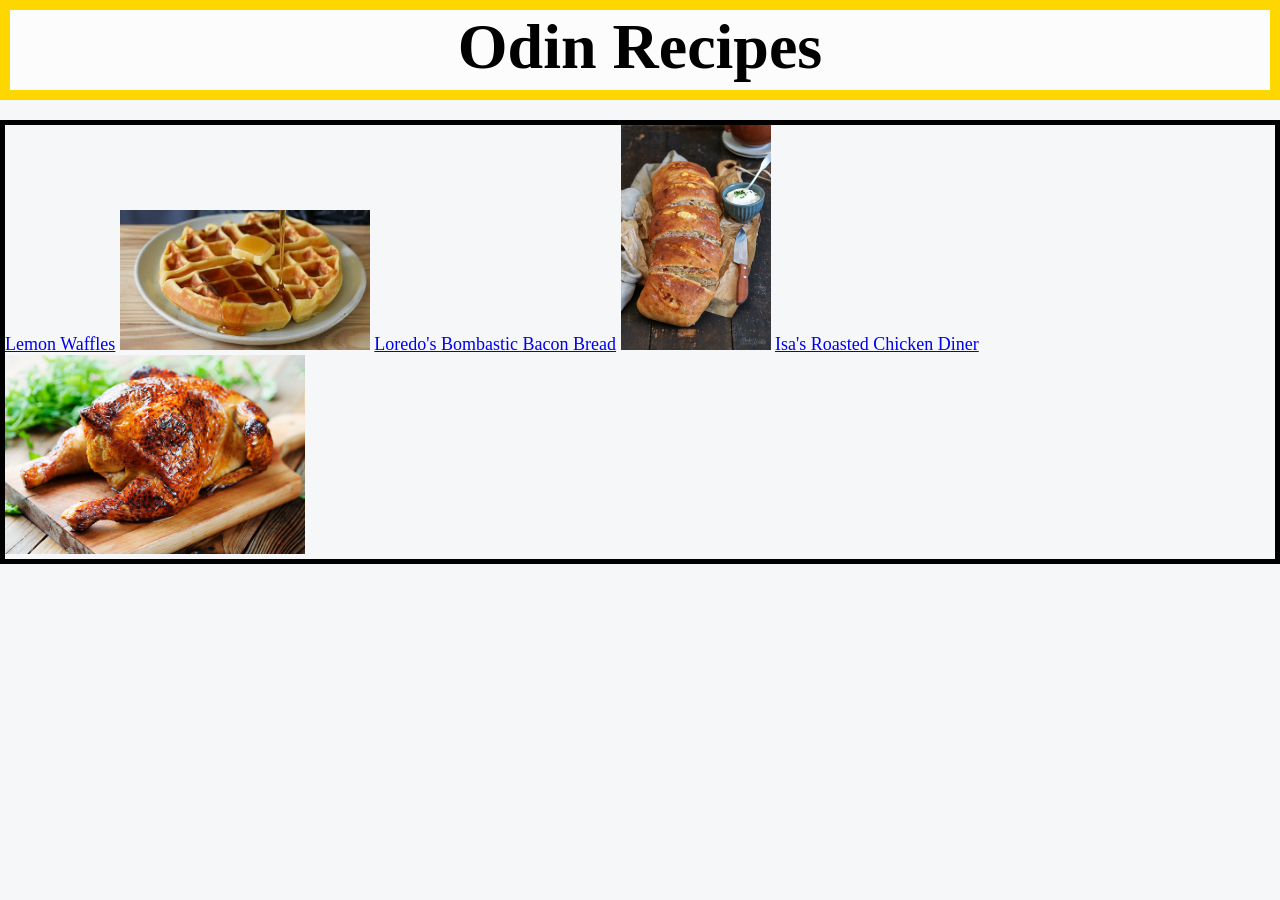
<file: index.html>
<!DOCTYPE html>
<html lang="en">
<head>
    <meta charset="UTF-8">
    <meta name="viewport" content="width=device-width, initial-scale=1.0">
    <title>TOP | Odin Recipes</title>
    <link rel="stylesheet" href="styles.css">
</head>
<body>
    <h1>Odin Recipes</h1>
    
    <div id="recipes">

        <div class="recipe waffle">
            <a href="recipes/lemon-waffle.html">Lemon Waffles</a>
            <img src="./img/waffle.jpg" 
                alt="Yummy Waffle with butter and syrup on top of it" 
                width="250">
        </div>

        <div class="recipe bread">
            <a href="recipes/bacon-bread.html">Loredo's Bombastic Bacon Bread</a>
            <img src="./img/bacon-bread.jpg" 
                alt="Crispy bread with bacon in it served on a cutting board" 
                width="150">
        </div>

        <div class="recipe chicken">
            <a href="recipes/isas-roasted-chicken-dinner.html"> Isa's Roasted Chicken Diner</a>
            <img src="./img/roasted-chicken.jpg" 
                alt="Oven Roasted Chicken cooked to perfection served on a cutting board" 
                width="300"/>
        </div>

    </div>

</body>
</html>
</file>
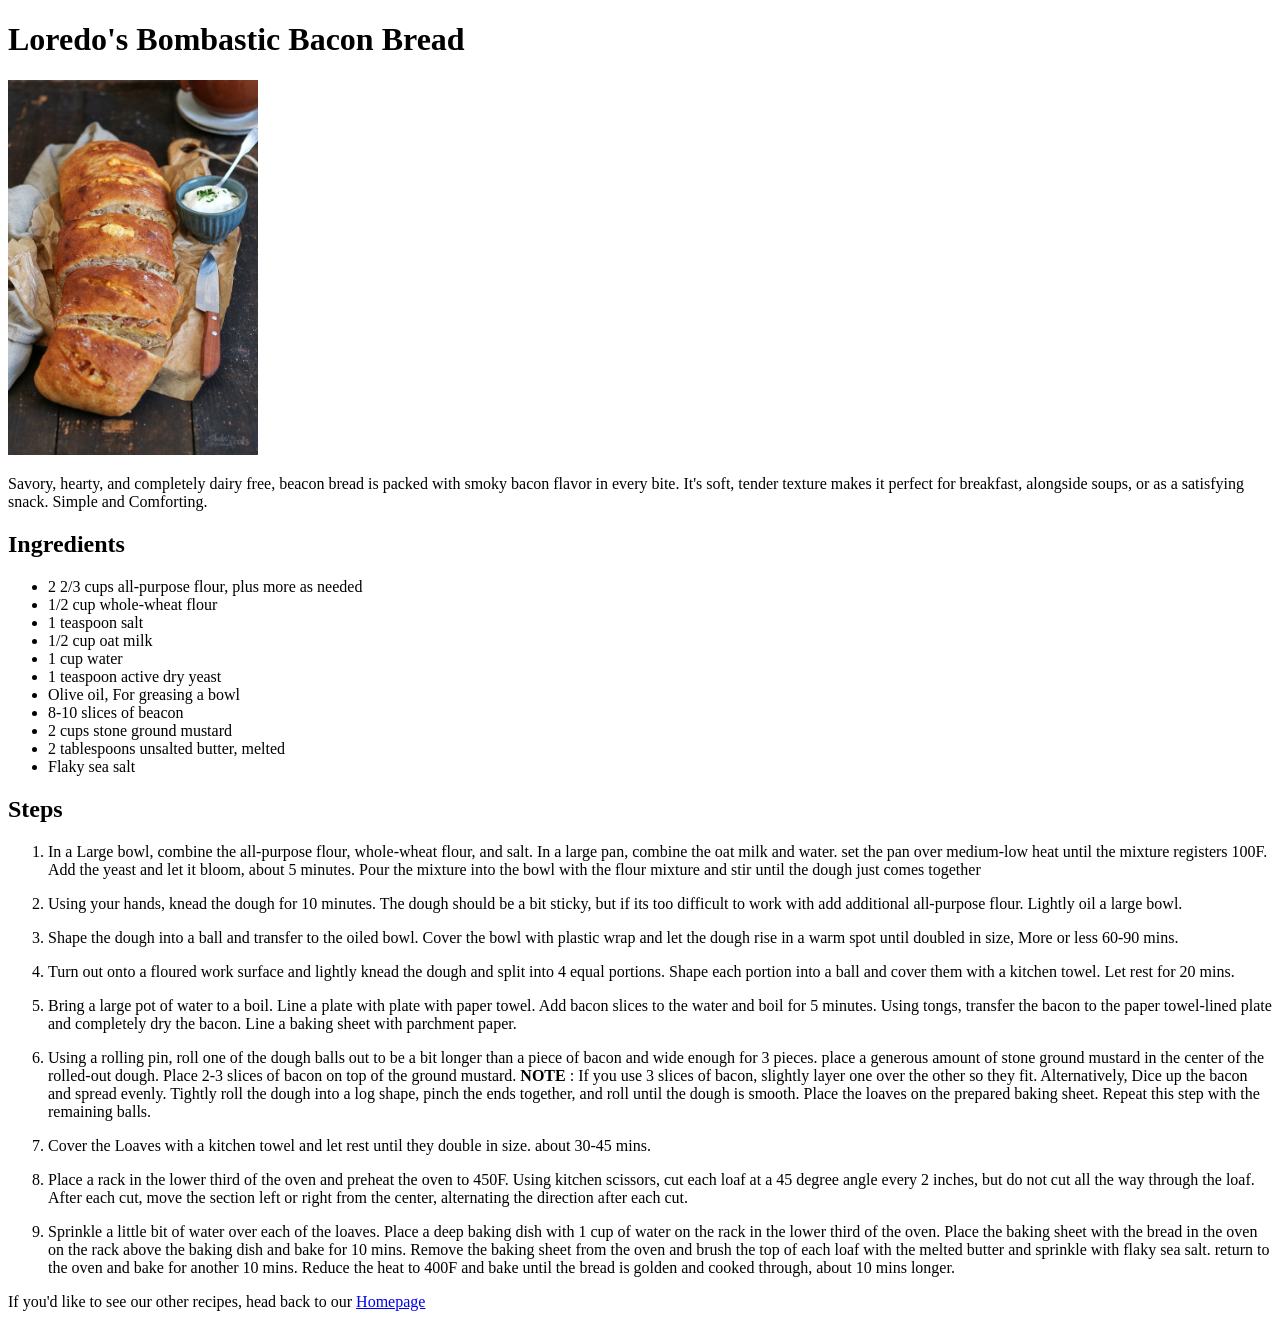
<file: recipes/bacon-bread.html>
<!DOCTYPE html>
<html lang="en">
<head>
    <meta charset="UTF-8">
    <meta name="viewport" content="width=device-width, initial-scale=1.0">
    <title>Bacon Bread</title>
</head>
<body>
   <h1>Loredo's Bombastic Bacon Bread</h1> 
    <img src="../img/bacon-bread.jpg" 
    alt="Crispy bread with bacon in it served on a cutting board" width="250">

    <p>Savory, hearty, and completely dairy free, beacon bread is packed with 
    smoky bacon flavor in every bite. It's soft, tender texture makes it perfect 
    for breakfast, alongside soups, or as a satisfying snack. Simple and Comforting.</p>

    <h2>Ingredients</h2>
        <ul>
            <li>2 2/3 cups all-purpose flour, plus more as needed</li>
            <li>1/2 cup whole-wheat flour</li>
            <li>1 teaspoon salt</li>
            <li>1/2 cup oat milk</li>
            <li>1 cup water</li>
            <li>1 teaspoon active dry yeast</li>
            <li>Olive oil, For greasing a bowl</li>
            <li>8-10 slices of beacon</li>
            <li>2 cups stone ground mustard</li>
            <li>2 tablespoons unsalted butter, melted</li>
            <li>Flaky sea salt</li>
        </ul>

    <h2>Steps</h2>
        <ol>
            <p><li>In a Large bowl, combine the all-purpose flour, whole-wheat flour, and salt. In a large pan, 
                combine the oat milk and water. set the pan over medium-low heat until the mixture registers 100F. 
                Add the yeast and let it bloom, about 5 minutes. Pour the mixture into the bowl with the flour mixture 
                and stir until the dough just comes together
            </li></p>

            <p><li>Using your hands, knead the dough for 10 minutes. The dough should be a bit sticky, but if 
                its too difficult to work with add additional all-purpose flour. Lightly oil a large bowl.
            </li></p>

            <p><li>Shape the dough into a ball and transfer to the oiled bowl. Cover the bowl with plastic wrap and 
                let the dough rise in a warm spot until doubled in size, More or less 60-90 mins.
            </li></p>

            <p><li>Turn out onto a floured work surface and lightly knead the dough and split into 4 equal portions. 
                Shape each portion into a ball and cover them with a kitchen towel. Let rest for 20 mins.
            </li></p>

            <p><li>Bring a large pot of water to a boil. Line a plate with plate with paper towel. Add bacon slices 
                to the water and boil for 5 minutes. Using tongs, transfer the bacon to the paper towel-lined plate 
                and completely dry the bacon. Line a baking sheet with parchment paper.
            </li></p>

            <p><li>Using a rolling pin, roll one of the dough balls out to be a bit longer than a piece of bacon and 
                wide enough for 3 pieces. place a generous amount of stone ground mustard in the center of the rolled-out 
                dough. Place 2-3 slices of bacon on top of the ground mustard. <strong>NOTE</strong> : If you use 3 slices of 
                bacon, slightly layer one over the other so they fit. Alternatively, Dice up the bacon and spread evenly. 
                Tightly roll the dough into a log shape, pinch the ends together, and roll until the dough is smooth. Place 
                the loaves on the prepared baking sheet. Repeat this step with the remaining balls. 
            </li></p>

            <p><li>Cover the Loaves with a kitchen towel and let rest until they double in size. about 30-45 mins.</li></p>
            
            <p><li>Place a rack in the lower third of the oven and preheat the oven to 450F. Using kitchen scissors, cut each loaf 
                at a 45 degree angle every 2 inches, but do not cut all the way through the loaf. After each cut, move 
                the section left or right from the center, alternating the direction after each cut.
            </li></p>
            
            <p><li>Sprinkle a little bit of water over each of the loaves. Place a deep baking dish with 1 cup of water on the 
                rack in the lower third of the oven. Place the baking sheet with the bread in the oven on the rack above 
                the baking dish and bake for 10 mins. Remove the baking sheet from the oven and brush the top of each 
                loaf with the melted butter and sprinkle with flaky sea salt. return to the oven and bake for another 10 
                mins. Reduce the heat to 400F and bake until the bread is golden and cooked through, about 10 mins longer.
            </li></p>
        </ol>

    <p>If you'd like to see our other recipes, head back to our 
    <a href="../index.html">Homepage</a></p>
    <!-- Link back to Homepage, Put at bottom of webpage-->
</body>
</html>
</file>
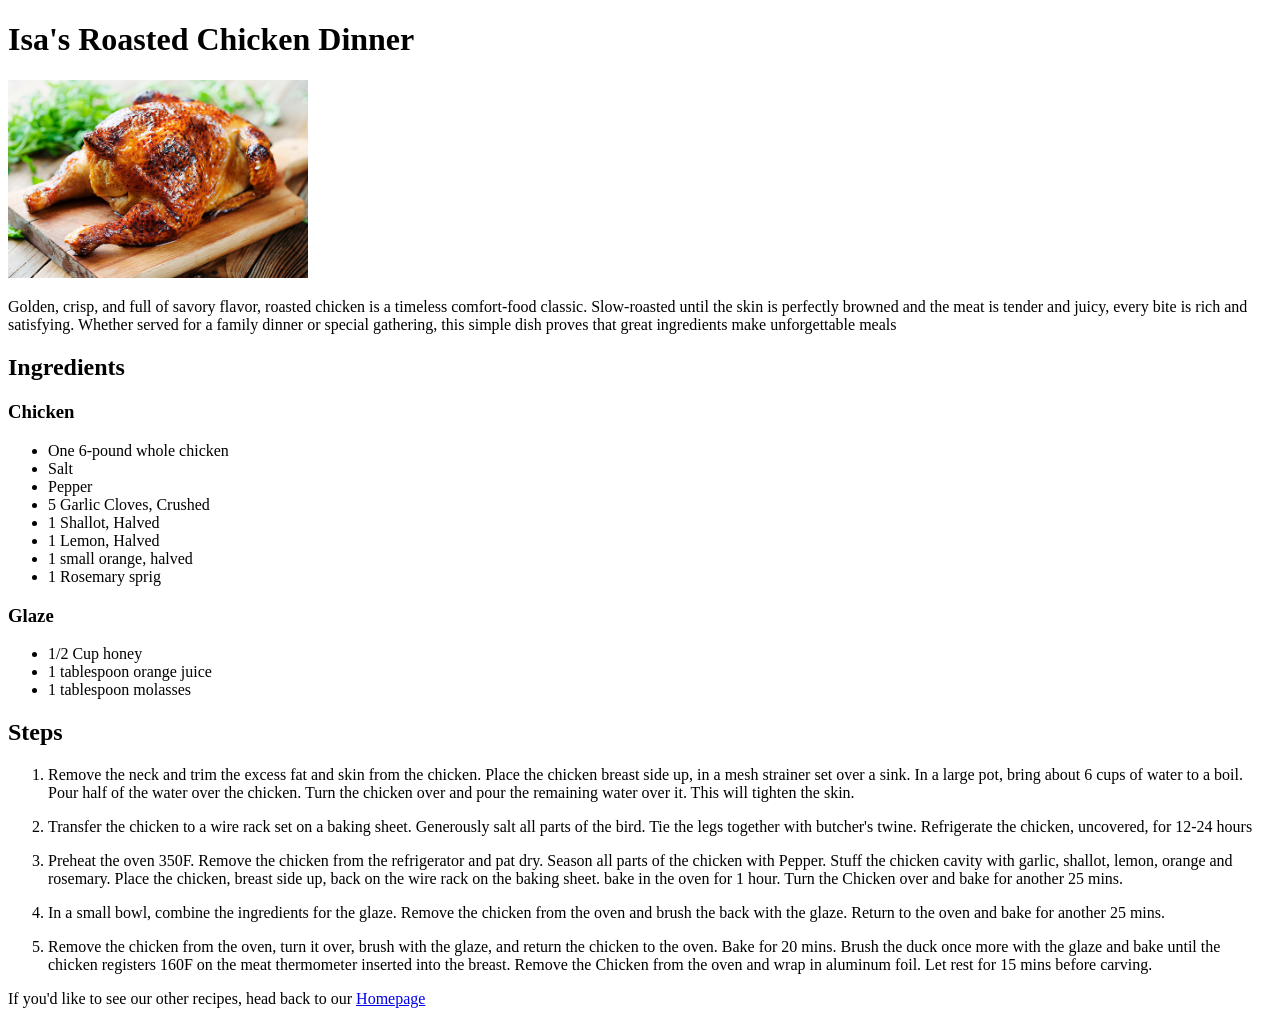
<file: recipes/isas-roasted-chicken-dinner.html>
<!DOCTYPE html>
<html lang="en">
<head>
    <meta charset="UTF-8">
    <meta name="viewport" content="width=device-width, initial-scale=1.0">
    <title>Roasted Chicken</title>
</head>
<body>
    <h1>Isa's Roasted Chicken Dinner</h1>

    <img src="../img/roasted-chicken.jpg" alt="Oven Roasted Chicken cooked to perfection served on a cutting board" width="300"/>

    <p>Golden, crisp, and full of savory flavor, roasted chicken is a timeless comfort-food classic. 
        Slow-roasted until the skin is perfectly browned and the meat is tender and juicy, every bite is rich and 
        satisfying. Whether served for a family dinner or special gathering, this simple dish proves that 
        great ingredients make unforgettable meals</p>

    <p><h2>Ingredients</h2></p>

    <p><h3>Chicken</h3></p>
    <ul>
        <li>One 6-pound whole chicken</li>
        <li>Salt</li>
        <li>Pepper</li>
        <li>5 Garlic Cloves, Crushed</li>
        <li>1 Shallot, Halved</li>
        <li>1 Lemon, Halved</li>
        <li>1 small orange, halved</li>
        <li>1 Rosemary sprig</li>
    </ul>

    <p><h3>Glaze</h3></p>
    <ul>
        <li>1/2 Cup honey</li>
        <li>1 tablespoon orange juice</li>
        <li>1 tablespoon molasses</li>
    </ul>

    <h2>Steps</h2>
    <ol>
        <p><lI>Remove the neck and trim the excess fat and skin from the chicken. Place the chicken 
            breast side up, in a mesh strainer set over a sink. In a large pot, bring about 6 cups of 
            water to a boil. Pour half of the water over the chicken. Turn the chicken over and pour the 
            remaining water over it. This will tighten the skin.
        </lI></p>

        <p><lI>Transfer the chicken to a wire rack set on a baking sheet. Generously salt all parts 
            of the bird. Tie the legs together with butcher's twine. Refrigerate the chicken, uncovered, for 12-24 hours
        </lI></p>

        <p><lI>Preheat the oven 350F. Remove the chicken from the refrigerator and pat dry. Season all parts of the chicken with Pepper. 
            Stuff the chicken cavity with garlic, shallot, lemon, orange and rosemary. Place the chicken, breast side up, 
            back on the wire rack on the baking sheet. bake in the oven for 1 hour. Turn the Chicken over and bake for another 25 mins.
        </lI></p>

        <p><lI>In a small bowl, combine the ingredients for the glaze. Remove the chicken from the oven and brush the back 
            with the glaze. Return to the oven and bake for another 25 mins.
        </lI></p>

        <p><lI> Remove the chicken from the oven, turn it over, brush with the glaze, and return the 
            chicken to the oven. Bake for 20 mins. Brush the duck once more with the glaze and bake until the chicken 
            registers 160F on the meat thermometer inserted into the breast. Remove the Chicken from the oven 
            and wrap in aluminum foil. Let rest for 15 mins before carving.
        </lI></p>
    </ol>

    <p>If you'd like to see our other recipes, head back to our 
    <a href="../index.html">Homepage</a></p>
    <!-- Link back to Homepage, Put at bottom of webpage-->
</body>
</html>
</file>
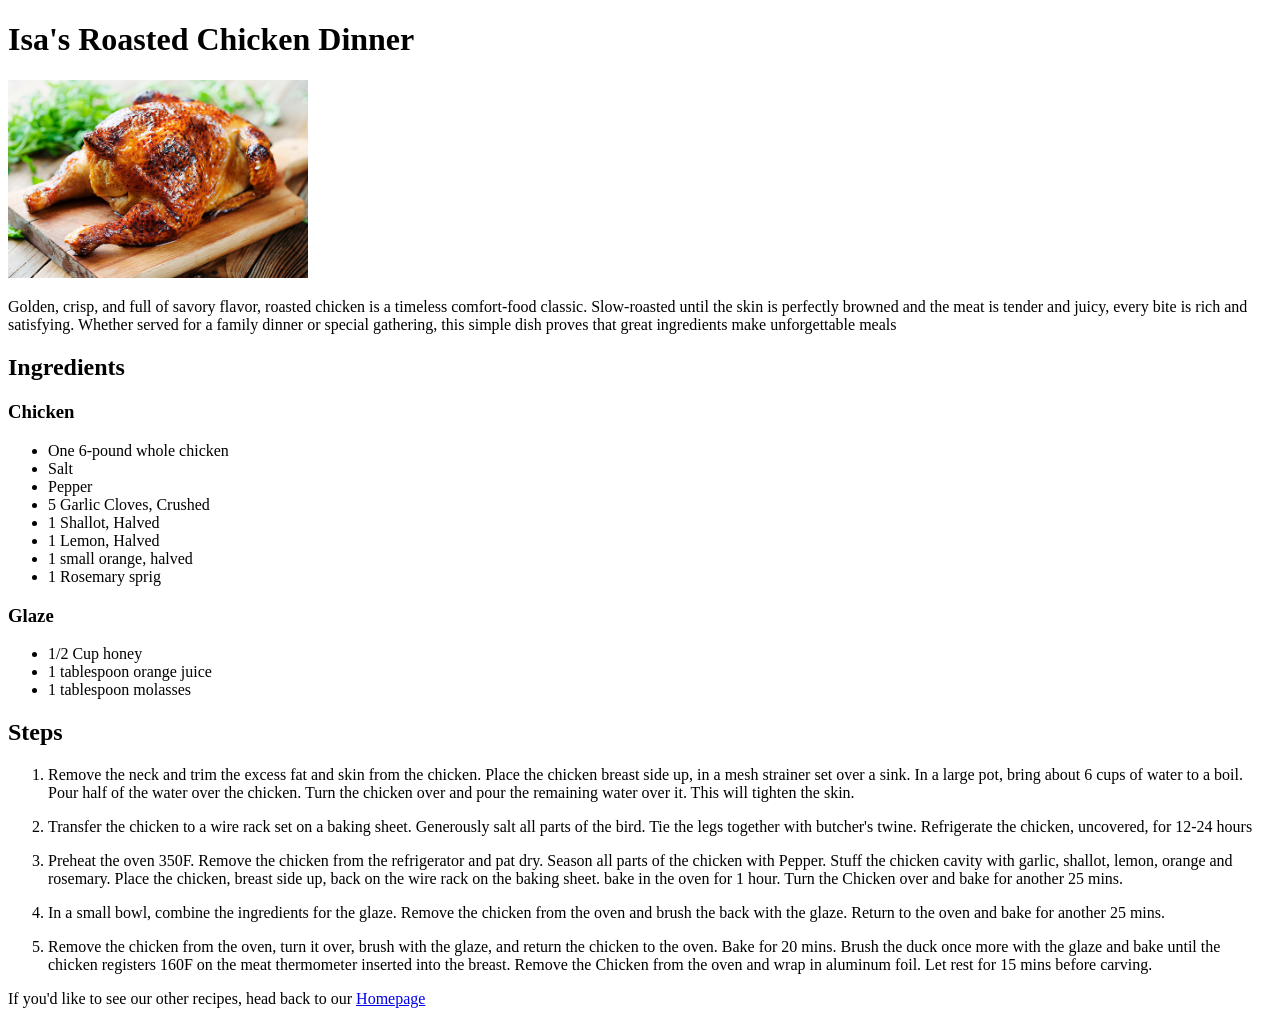
<file: recipes/isas-roasted-dodo-dinner.html>
<!DOCTYPE html>
<html lang="en">
<head>
    <meta charset="UTF-8">
    <meta name="viewport" content="width=device-width, initial-scale=1.0">
    <title>Document</title>
</head>
<body>
    <h1>Isa's Roasted Chicken Dinner</h1>

    <img src="../img/roasted-chicken.jpg" alt="Oven Roasted Chicken cooked to perfection served on a cutting board" width="300"/>

    <p>Golden, crisp, and full of savory flavor, roasted chicken is a timeless comfort-food classic. 
        Slow-roasted until the skin is perfectly browned and the meat is tender and juicy, every bite is rich and 
        satisfying. Whether served for a family dinner or special gathering, this simple dish proves that 
        great ingredients make unforgettable meals</p>

    <p><h2>Ingredients</h2></p>

    <p><h3>Chicken</h3></p>
    <ul>
        <li>One 6-pound whole chicken</li>
        <li>Salt</li>
        <li>Pepper</li>
        <li>5 Garlic Cloves, Crushed</li>
        <li>1 Shallot, Halved</li>
        <li>1 Lemon, Halved</li>
        <li>1 small orange, halved</li>
        <li>1 Rosemary sprig</li>
    </ul>

    <p><h3>Glaze</h3></p>
    <ul>
        <li>1/2 Cup honey</li>
        <li>1 tablespoon orange juice</li>
        <li>1 tablespoon molasses</li>
    </ul>

    <h2>Steps</h2>
    <ol>
        <p><lI>Remove the neck and trim the excess fat and skin from the chicken. Place the chicken 
            breast side up, in a mesh strainer set over a sink. In a large pot, bring about 6 cups of 
            water to a boil. Pour half of the water over the chicken. Turn the chicken over and pour the 
            remaining water over it. This will tighten the skin.
        </lI></p>

        <p><lI>Transfer the chicken to a wire rack set on a baking sheet. Generously salt all parts 
            of the bird. Tie the legs together with butcher's twine. Refrigerate the chicken, uncovered, for 12-24 hours
        </lI></p>

        <p><lI>Preheat the oven 350F. Remove the chicken from the refrigerator and pat dry. Season all parts of the chicken with Pepper. 
            Stuff the chicken cavity with garlic, shallot, lemon, orange and rosemary. Place the chicken, breast side up, 
            back on the wire rack on the baking sheet. bake in the oven for 1 hour. Turn the Chicken over and bake for another 25 mins.
        </lI></p>

        <p><lI>In a small bowl, combine the ingredients for the glaze. Remove the chicken from the oven and brush the back 
            with the glaze. Return to the oven and bake for another 25 mins.
        </lI></p>

        <p><lI> Remove the chicken from the oven, turn it over, brush with the glaze, and return the 
            chicken to the oven. Bake for 20 mins. Brush the duck once more with the glaze and bake until the chicken 
            registers 160F on the meat thermometer inserted into the breast. Remove the Chicken from the oven 
            and wrap in aluminum foil. Let rest for 15 mins before carving.
        </lI></p>
    </ol>

    <p>If you'd like to see our other recipes, head back to our 
    <a href="../index.html">Homepage</a></p>
    <!-- Link back to Homepage, Put at bottom of webpage-->
</body>
</html>
</file>
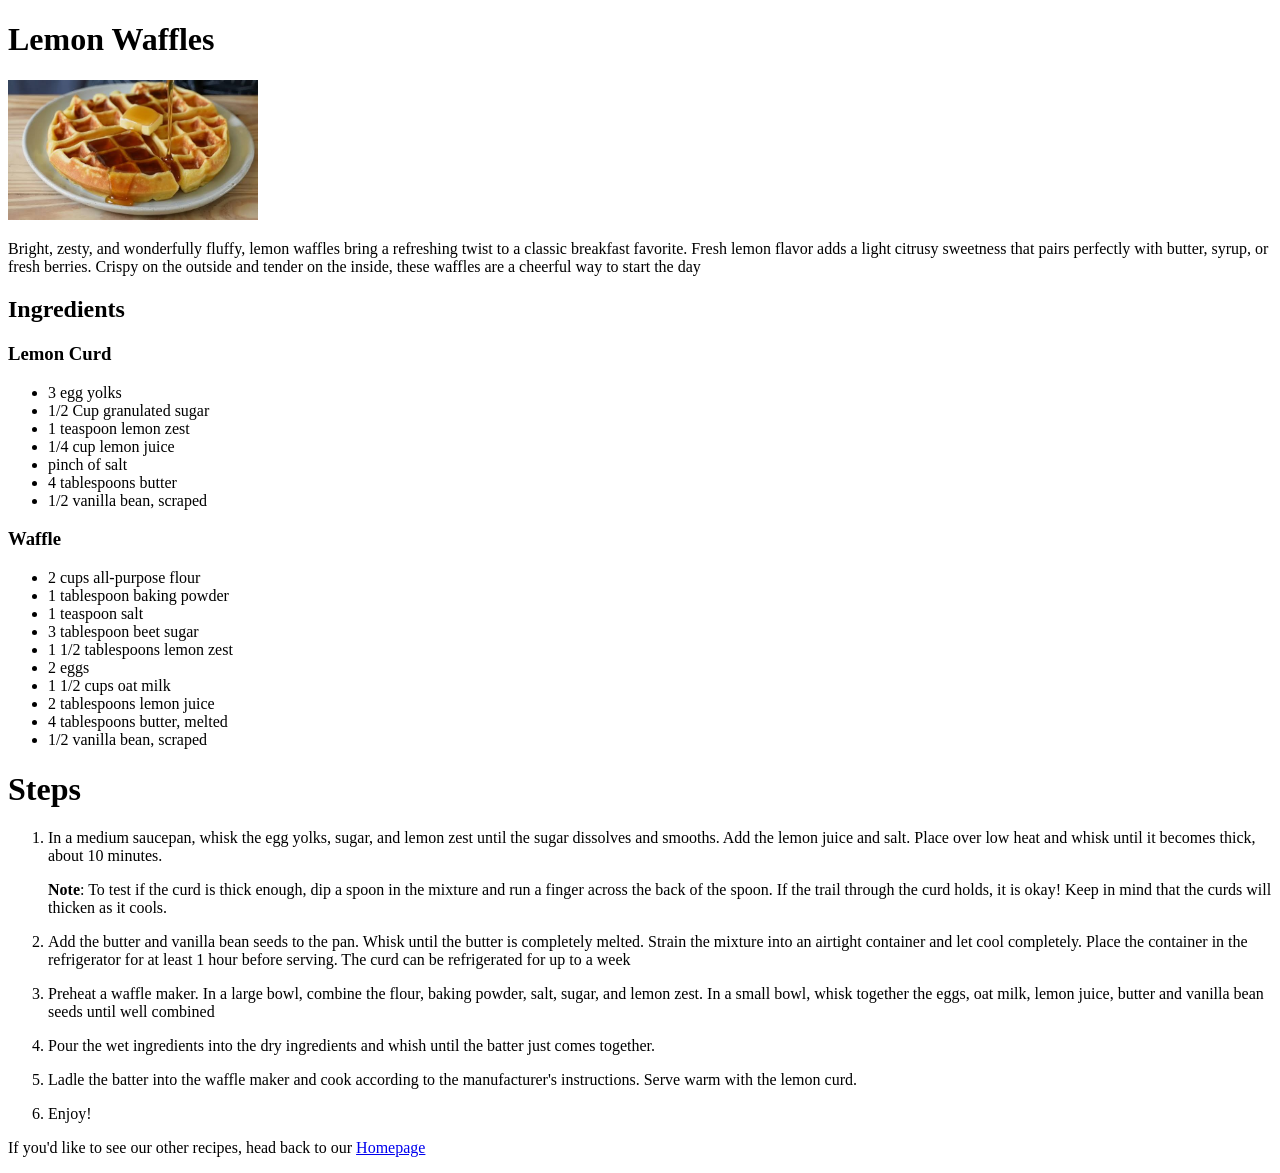
<file: recipes/lemon-waffle.html>
<!DOCTYPE html>
<html lang="en">
<head>
    <meta charset="UTF-8">
    <meta name="viewport" content="width=device-width, initial-scale=1.0">
    <title>Lemon Waffles</title>
</head>
<body>
    <h1>Lemon Waffles</h1>

    <img src="../img/waffle.jpg" alt="Yummy Waffle with butter and syrup on top of it" width="250"/>

    <p>Bright, zesty, and wonderfully fluffy, lemon waffles bring a refreshing twist to a classic breakfast favorite. 
    Fresh lemon flavor adds a light citrusy sweetness that pairs perfectly with butter, syrup, or fresh berries. 
    Crispy on the outside and tender on the inside, these waffles are a cheerful way to start the day</p>

    <h2>Ingredients</h2>

    <h3>Lemon Curd</h3>
        <ul>
            <li>3 egg yolks</li>
            <li>1/2 Cup granulated sugar</li>
            <li>1 teaspoon lemon zest</li>
            <li>1/4 cup lemon juice</li>
            <li>pinch of salt</li>
            <li>4 tablespoons butter</li>
            <li>1/2 vanilla bean, scraped</li>
        </ul>

    <h3>Waffle</h3>
        <ul>
            <li>2 cups all-purpose flour</li>
            <li>1 tablespoon baking powder</li>
            <li>1 teaspoon salt</li>
            <li>3 tablespoon beet sugar</li>
            <li>1 1/2 tablespoons lemon zest</li>
            <li>2 eggs</li>
            <li>1 1/2 cups oat milk</li>
            <li>2 tablespoons lemon juice</li>
            <li>4 tablespoons butter, melted</li>
            <li>1/2 vanilla bean, scraped</li>
        </ul>

    <h1>Steps</h1>
        <ol>
            <li>In a medium saucepan, whisk the egg yolks, sugar, and lemon zest
            until the sugar dissolves and smooths. Add the lemon juice and salt.
            Place over low heat and whisk until it becomes thick, about 10 minutes.
            </li>
            <p><strong>Note</strong>: To test if the curd is thick enough,
            dip a spoon in the mixture and run a finger across the back of the spoon.
            If the trail through the curd holds, it is okay! Keep in mind
            that the curds will thicken as it cools.</p>

            <p><li>Add the butter and vanilla bean seeds to the pan. Whisk until the 
            butter is completely melted. Strain the mixture into an airtight container 
            and let cool completely. Place the container in the refrigerator for at least 
            1 hour before serving. The curd can be refrigerated for up to a week</li></p>
            
            <p><li>Preheat a waffle maker. In a large bowl, combine the flour, baking powder, 
            salt, sugar, and lemon zest. In a small bowl, whisk together the eggs, oat milk,
            lemon juice, butter and vanilla bean seeds until well combined</li></p>
            
            <p><li>Pour the wet ingredients into the dry ingredients and whish 
            until the batter just comes together.</li></p>
            
            <p><li>Ladle the batter into the waffle maker and cook according to the 
            manufacturer's instructions. Serve warm with the lemon curd.</li></p>

            <p><li>Enjoy!</li></p>
        </ol>

    <p>If you'd like to see our other recipes, head back to our 
    <a href="../index.html">Homepage</a></p>
    <!-- Link back to Homepage, Put at bottom of webpage-->
</body>
</html>
</file>
<file: styles.css>
body {
    background-color: rgb(246, 247, 248);
    font-size: 18px;
    font-family: Geramond, serif;
    margin: 0px;
}

h1 {
    box-sizing: border-box;
    height: 100px;
    font-size: 64px;
    color: rgb(0, 0, 0);
    background-color: rgb(252, 252, 252);
    text-align: center;
    border: 10px solid gold;
    margin-top: 0;
    margin-left: 0;
    margin-right: 0;
    margin-bottom: 20px;
}

#recipes {
    border: 5px solid black;
}

.recipe{
    display: inline;
}
</file>
